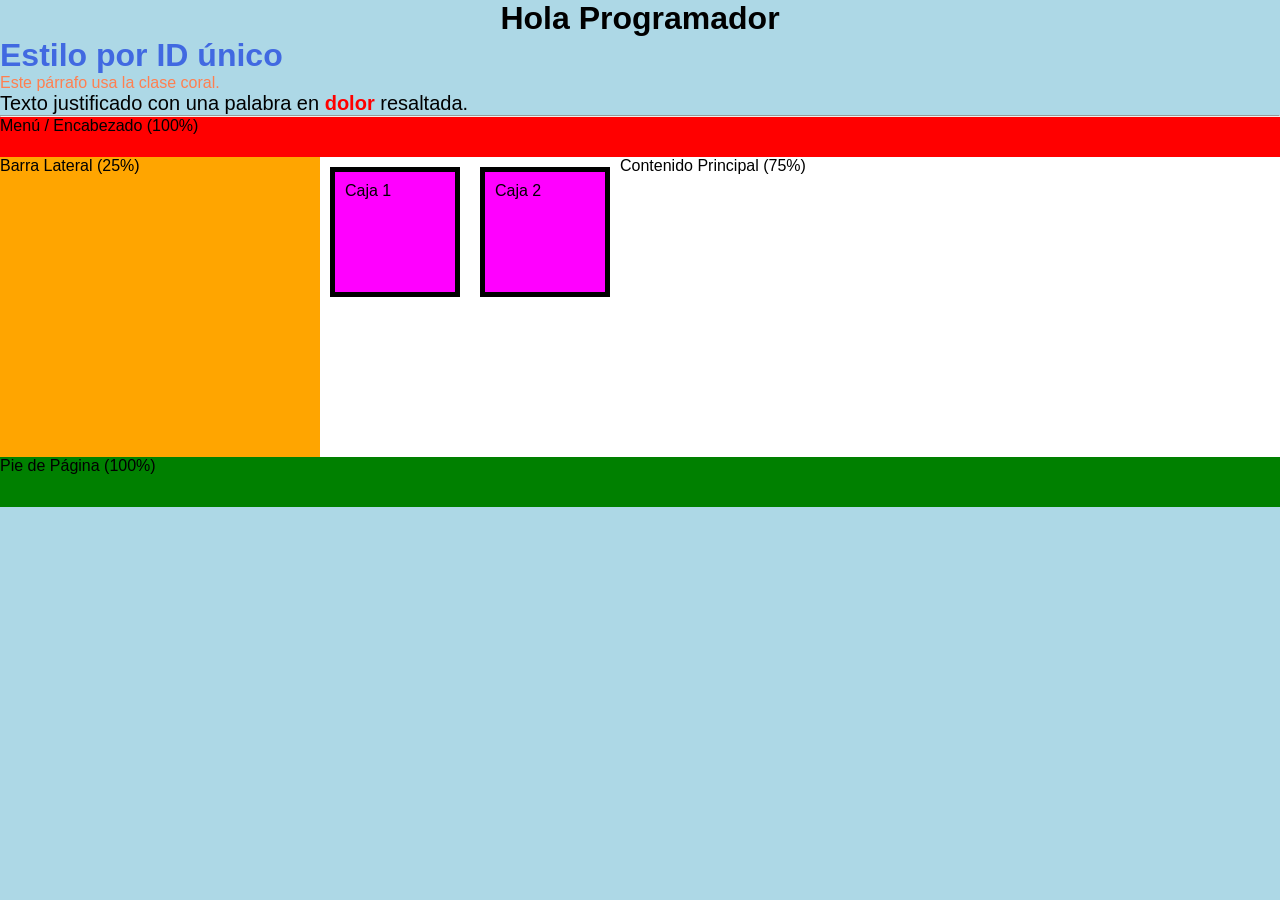
<file: aprendiendo-css/index.html>
<!DOCTYPE html>
<html lang="es">
<head>
    <meta charset="UTF-8">
    <meta name="viewport" content="width=device-width, initial-scale=1.0">
    <title>Aprendiendo CSS</title>
    <link rel="stylesheet" href="styles.css">
</head>
<body>
    <h1 class="text-center">Hola Programador</h1>
    <h1 id="cabecera3">Estilo por ID único</h1>
    <p class="text-coral">Este párrafo usa la clase coral.</p>
    <p class="text-justify">Texto justificado con una palabra en <span class="text-danger">dolor</span> resaltada.</p>
    <hr>

    <div class="header">Menú / Encabezado (100%)</div>
    <div class="sidebar">Barra Lateral (25%)</div>
    <div class="content">
        Contenido Principal (75%)
        <div class="box">Caja 1</div>
        <div class="box">Caja 2</div>
    </div>
    <div class="footer">Pie de Página (100%)</div>
</body>
</html>
</file>
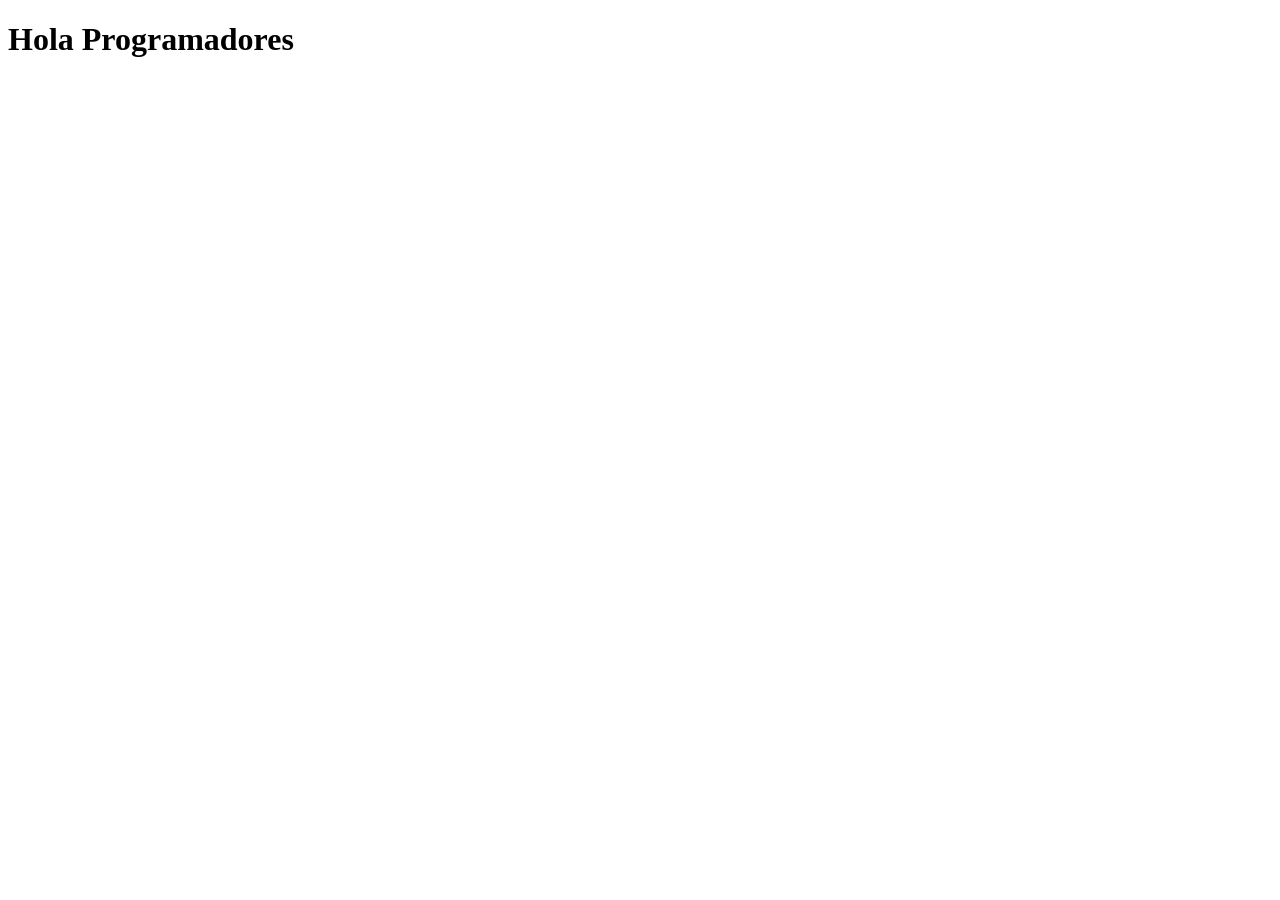
<file: js/index.html>
<!DOCTYPE html>
<html lang="es">
<head>
    <meta charset="UTF-8">
    <meta name="viewport" content="width=device-width, initial-scale=1.0">
    <title>Aprendiendo JavaScript</title>
</head>
<body>
    <h1>Hola Programadores</h1>
    
    <div id="contenido"></div>

    <script src="main.js"></script>
</body>
</html>
</file>
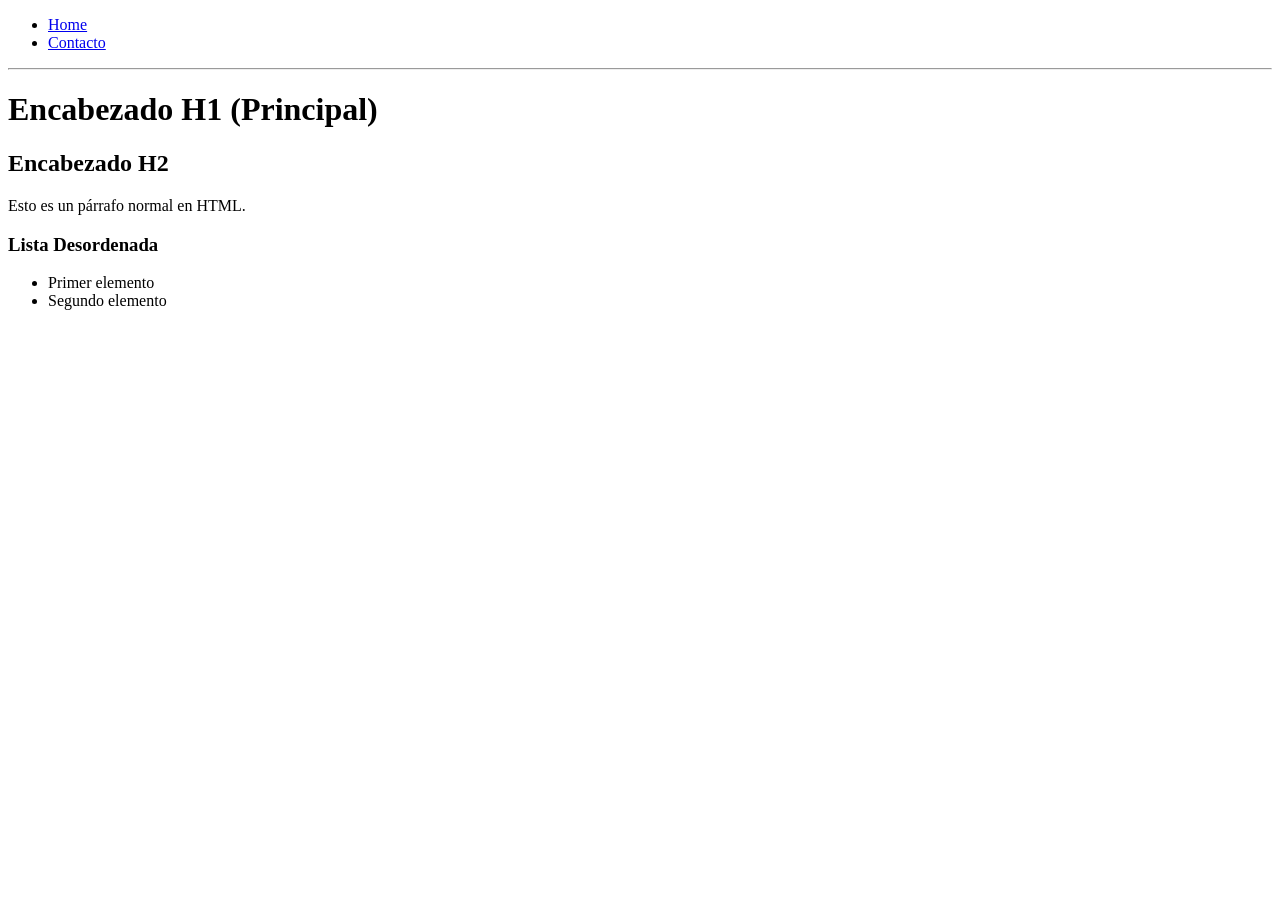
<file: modulo-html/index.html>
<!DOCTYPE html>
<html lang="es">
<head>
    <meta charset="UTF-8">
    <meta name="viewport" content="width=device-width, initial-scale=1.0">
    <title>Aprendiendo HTML Básico</title>
</head>
<body>
    <ul>
        <li><a href="index.html">Home</a></li>
        <li><a href="contacto.html">Contacto</a></li>
    </ul>
    <hr>
    <h1>Encabezado H1 (Principal)</h1>
    <h2>Encabezado H2</h2>
    <p>Esto es un párrafo normal en HTML.</p>
    <h3>Lista Desordenada</h3>
    <ul>
        <li>Primer elemento</li>
        <li>Segundo elemento</li>
    </ul>
</body>
</html>
</file>
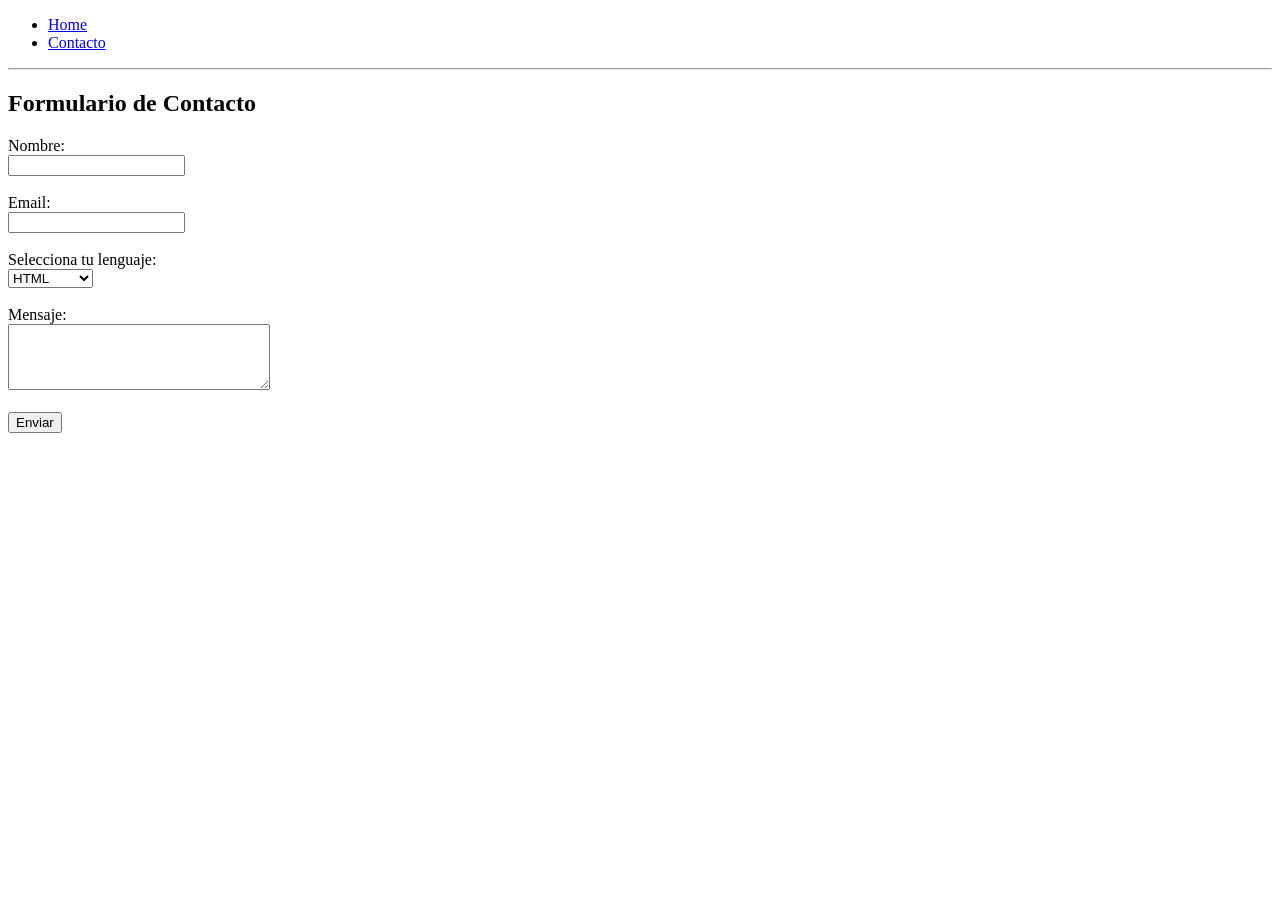
<file: modulo-html/contacto.html>
<!DOCTYPE html>
<html lang="es">
<head>
    <meta charset="UTF-8">
    <meta name="viewport" content="width=device-width, initial-scale=1.0">
    <title>Contacto - Aprendiendo HTML</title>
</head>
<body>
    <ul>
        <li><a href="index.html">Home</a></li>
        <li><a href="contacto.html">Contacto</a></li>
    </ul>
    <hr>

    <h2>Formulario de Contacto</h2>
    <form>
        <label>Nombre:</label><br>
        <input type="text" name="nombre"><br><br>

        <label>Email:</label><br>
        <input type="email" name="email"><br><br>

        <label>Selecciona tu lenguaje:</label><br>
        <select>
            <option>HTML</option>
            <option>CSS</option>
            <option>JavaScript</option>
        </select><br><br>

        <label>Mensaje:</label><br>
        <textarea rows="4" cols="30"></textarea><br><br>

        <input type="submit" value="Enviar">
    </form>
</body>
</html>
</file>
<file: aprendiendo-css/styles.css>
* {
    margin: 0;
    padding: 0;
}

body {
    background-color: lightblue;
    font-family: Verdana, Geneva, Tahoma, sans-serif;
}

.text-center {
    text-align: center;
}

#cabecera3 {
    color: royalblue;
}

.text-coral {
    color: coral;
}

.text-justify {
    text-align: justify;
    font-size: 20px;
}

.text-danger {
    color: red;
    font-weight: bold;
}

.header {
    background-color: red;
    float: left;
    height: 40px;
    width: 100%;
}

.sidebar {
    background-color: orange;
    float: left;
    width: 25%;
    height: 300px;
}

.content {
    background-color: white;
    float: left;
    width: 75%;
    height: 300px;
}

.footer {
    background-color: green;
    float: left;
    width: 100%;
    height: 50px;
}

.box {
    width: 100px;
    height: 100px;
    background-color: magenta;
    margin: 10px;
    float: left;
    border: 5px solid black;
    padding: 10px;
}
</file>
